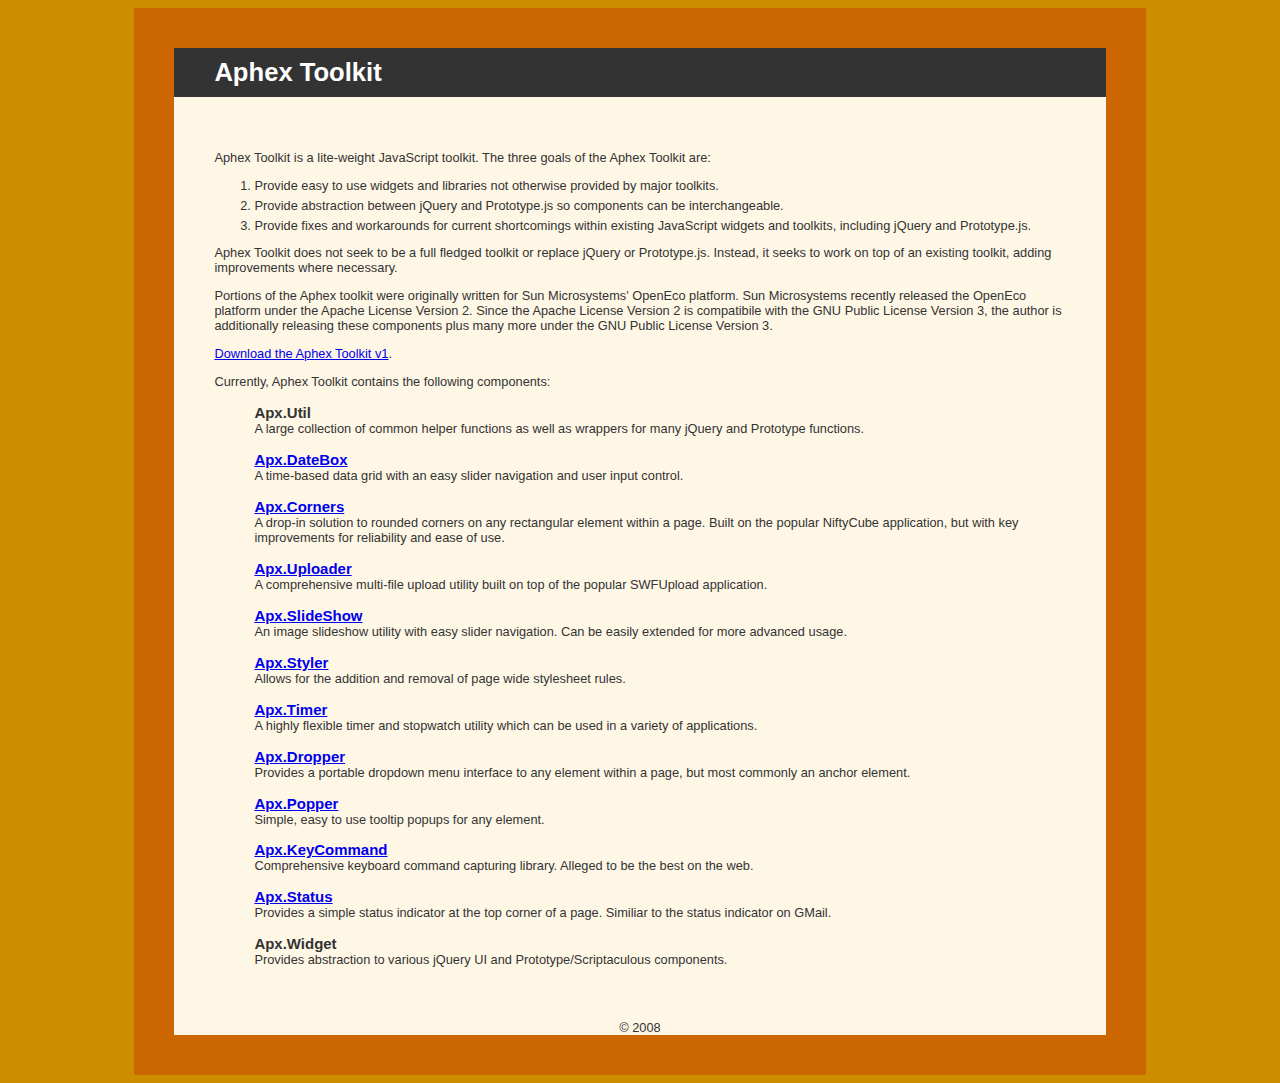
<file: index.html>
<html>
	<head>
		<title>Aphex Toolkit</title>
		<link rel="stylesheet" href="/main.css" />
	</head>
	<body>
		<div id="main">
			<h1><a href="/">Aphex Toolkit</a></h1>
			<div id="content">
				<p>
					Aphex Toolkit is a lite-weight JavaScript toolkit. The three goals of the Aphex Toolkit are:
				</p>
				<ol>
					<li>
						Provide easy to use widgets and libraries not otherwise provided by major toolkits.
					</li>
					<li>
						Provide abstraction between jQuery and Prototype.js so components can be interchangeable.
					</li>
					<li>
						Provide fixes and workarounds for current shortcomings within existing JavaScript widgets and toolkits, including jQuery and Prototype.js.
					</li>
				</ol>
				<p>
					Aphex Toolkit does not seek to be a full fledged toolkit or replace jQuery or Prototype.js. Instead, it seeks to work on top of an existing toolkit, adding improvements where necessary.
				</p>
				<p>
				  Portions of the Aphex toolkit were originally written for Sun Microsystems' OpenEco platform. Sun Microsystems recently released the OpenEco platform under the Apache License Version 2. Since the Apache License Version 2 is compatibile with the GNU Public License Version 3, the author is additionally releasing these components plus many more under the GNU Public License Version 3.
				</p>
				<p>
				  <a href="/download/AphexToolkit-1_0.zip">Download the Aphex Toolkit v1</a>.
				</p>
				<p>
					Currently, Aphex Toolkit contains the following components:
				</p>
				<ul id="utilities">
					<li>
						<h3><a>Apx.Util</a></h3>
						<p>
							A large collection of common helper functions as well as wrappers for many jQuery and Prototype functions.
						</p>
					</li>
					<li>
						<h3><a href="/code/Apx.DateBox/demo/">Apx.DateBox</a></h3>
						<p>
							A time-based data grid with an easy slider navigation and user input control.
						</p>
					</li>
					<li>
						<h3><a href="/code/Apx.Corners/demo/">Apx.Corners</a></h3>
						<p>
							A drop-in solution to rounded corners on any rectangular element within a page. Built on the popular NiftyCube application, but with key improvements for reliability and ease of use.
						</p>
					</li>
					<li>
						<h3><a href="/code/Apx.Uploader/demo/">Apx.Uploader</a></h3>
						<p>
							A comprehensive multi-file upload utility built on top of the popular SWFUpload application.
						</p>
					</li>
					<li>
						<h3><a href="/code/Apx.SlideShow/demo/">Apx.SlideShow</a></h3>
						<p>
							An image slideshow utility with easy slider navigation. Can be easily extended for more advanced usage.
						</p>
					</li>
					<li>
						<h3><a href="/code/Apx.Styler/demo/">Apx.Styler</a></h3>
						<p>
							Allows for the addition and removal of page wide stylesheet rules.
						</p>
					</li>
					<li>
						<h3><a href="/code/Apx.Timer/demo/">Apx.Timer</a></h3>
						<p>
							A highly flexible timer and stopwatch utility which can be used in a variety of applications.
						</p>
					</li>
					<li>
						<h3><a href="/code/Apx.Dropper/demo/">Apx.Dropper</a></h3>
						<p>
							Provides a portable dropdown menu interface to any element within a page, but most commonly an anchor element.
						</p>
					</li>
					<li>
						<h3><a href="/code/Apx.Popper/demo/">Apx.Popper</a></h3>
						<p>
							Simple, easy to use tooltip popups for any element.
						</p>
					</li>
					<li>
						<h3><a href="/code/Apx.KeyCommand/demo/">Apx.KeyCommand</a></h3>
						<p>
							Comprehensive keyboard command capturing library. Alleged to be the best on the web.
						</p>
					</li>
					<li>
						<h3><a href="/code/Apx.Status/demo/">Apx.Status</a></h3>
						<p>
							Provides a simple status indicator at the top corner of a page. Similiar to the status indicator on GMail.
						</p>
					</li>
					<li>
						<h3><a>Apx.Widget</a></h3>
						<p>
							Provides abstraction to various jQuery UI and Prototype/Scriptaculous components.
						</p>
					</li>
				</ul>
			</div>
			<div id="footer">&copy; 2008</div>
		</div>
	</body>
</html>
</file>
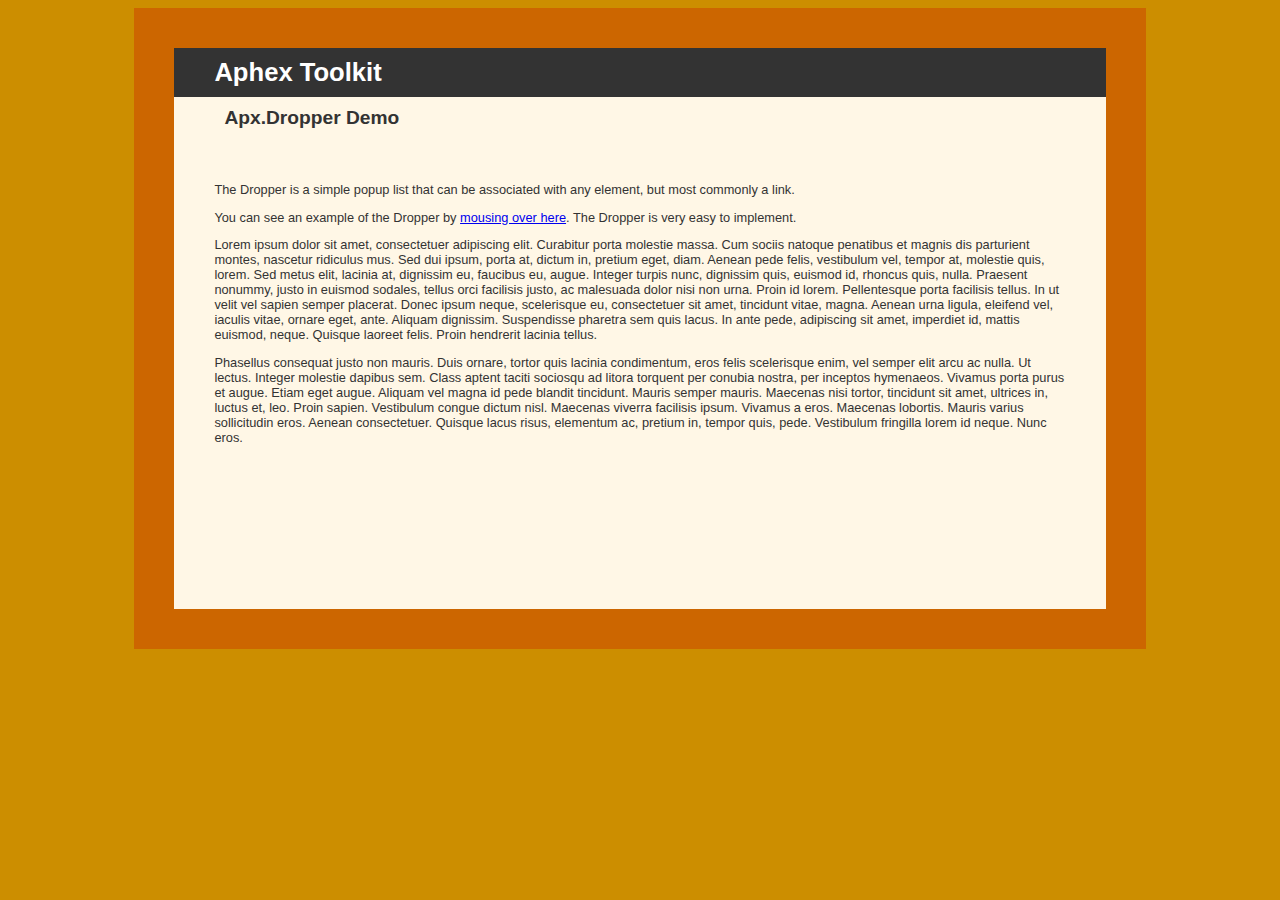
<file: Apx.Dropper/demo/index.html>
<!--
 Apx.Dropper Demo
 
 @package Aphex Toolkit
 @author Brendon Crawford <message144 at users dot sourceforge dotnet>
 @version	1.0
 @see http://toolkit.aphexcreations.net
 @created 2008-01-01
 @copyright
 
   Copyright 2007,2008 Brendon Crawford
 
 @license
 
   This program is free software: you can redistribute it and/or modify
   it under the terms of the GNU Affero General Public License as published by
   the Free Software Foundation, either version 3 of the License, or
   (at your option) any later version.
 
   This program is distributed in the hope that it will be useful,
   but WITHOUT ANY WARRANTY; without even the implied warranty of
   MERCHANTABILITY or FITNESS FOR A PARTICULAR PURPOSE.  See the
   GNU Affero General Public License for more details.
 
   You should have received a copy of the GNU Affero General Public License
   along with this program.  If not, see <http://www.gnu.org/licenses/>.
 
-->
<html>
	<head>
		<link rel="stylesheet" href="/main.css" />
		<script type="text/javascript" src="../../Apx/Apx.class.js?toolkit=JQuery&load=Dropper"></script>
	</head>
	<body>
		<div id="main">
			<h1><a href="/">Aphex Toolkit</a></h1>
			<h2>Apx.Dropper Demo</h2>
			<div id="content">
				<p>
					The Dropper is a simple popup list that can be associated with any element, but most commonly a link.
				</p>
				<p>
					You can see an example of the Dropper by <a href="#" title="{'Test':'http://yahoo.com','Foo':'#','Bar':'javascript:alert(1)'}" class="dropper args:mouse:150">mousing over here</a>. The Dropper is very easy to implement.
				</p>
				<p>
					Lorem ipsum dolor sit amet, consectetuer adipiscing elit. Curabitur porta molestie massa. Cum sociis natoque penatibus et magnis dis parturient montes, nascetur ridiculus mus. Sed dui ipsum, porta at, dictum in, pretium eget, diam. Aenean pede felis, vestibulum vel, tempor at, molestie quis, lorem. Sed metus elit, lacinia at, dignissim eu, faucibus eu, augue. Integer turpis nunc, dignissim quis, euismod id, rhoncus quis, nulla. Praesent nonummy, justo in euismod sodales, tellus orci facilisis justo, ac malesuada dolor nisi non urna. Proin id lorem. Pellentesque porta facilisis tellus. In ut velit vel sapien semper placerat. Donec ipsum neque, scelerisque eu, consectetuer sit amet, tincidunt vitae, magna. Aenean urna ligula, eleifend vel, iaculis vitae, ornare eget, ante. Aliquam dignissim. Suspendisse pharetra sem quis lacus. In ante pede, adipiscing sit amet, imperdiet id, mattis euismod, neque. Quisque laoreet felis. Proin hendrerit lacinia tellus.
				</p>
				<p>
					Phasellus consequat justo non mauris. Duis ornare, tortor quis lacinia condimentum, eros felis scelerisque enim, vel semper elit arcu ac nulla. Ut lectus. Integer molestie dapibus sem. Class aptent taciti sociosqu ad litora torquent per conubia nostra, per inceptos hymenaeos. Vivamus porta purus et augue. Etiam eget augue. Aliquam vel magna id pede blandit tincidunt. Mauris semper mauris. Maecenas nisi tortor, tincidunt sit amet, ultrices in, luctus et, leo. Proin sapien. Vestibulum congue dictum nisl. Maecenas viverra facilisis ipsum. Vivamus a eros. Maecenas lobortis. Mauris varius sollicitudin eros. Aenean consectetuer. Quisque lacus risus, elementum ac, pretium in, tempor quis, pede. Vestibulum fringilla lorem id neque. Nunc eros.
				</p>
			</div>
		</div>
	</body>
</html>
</file>
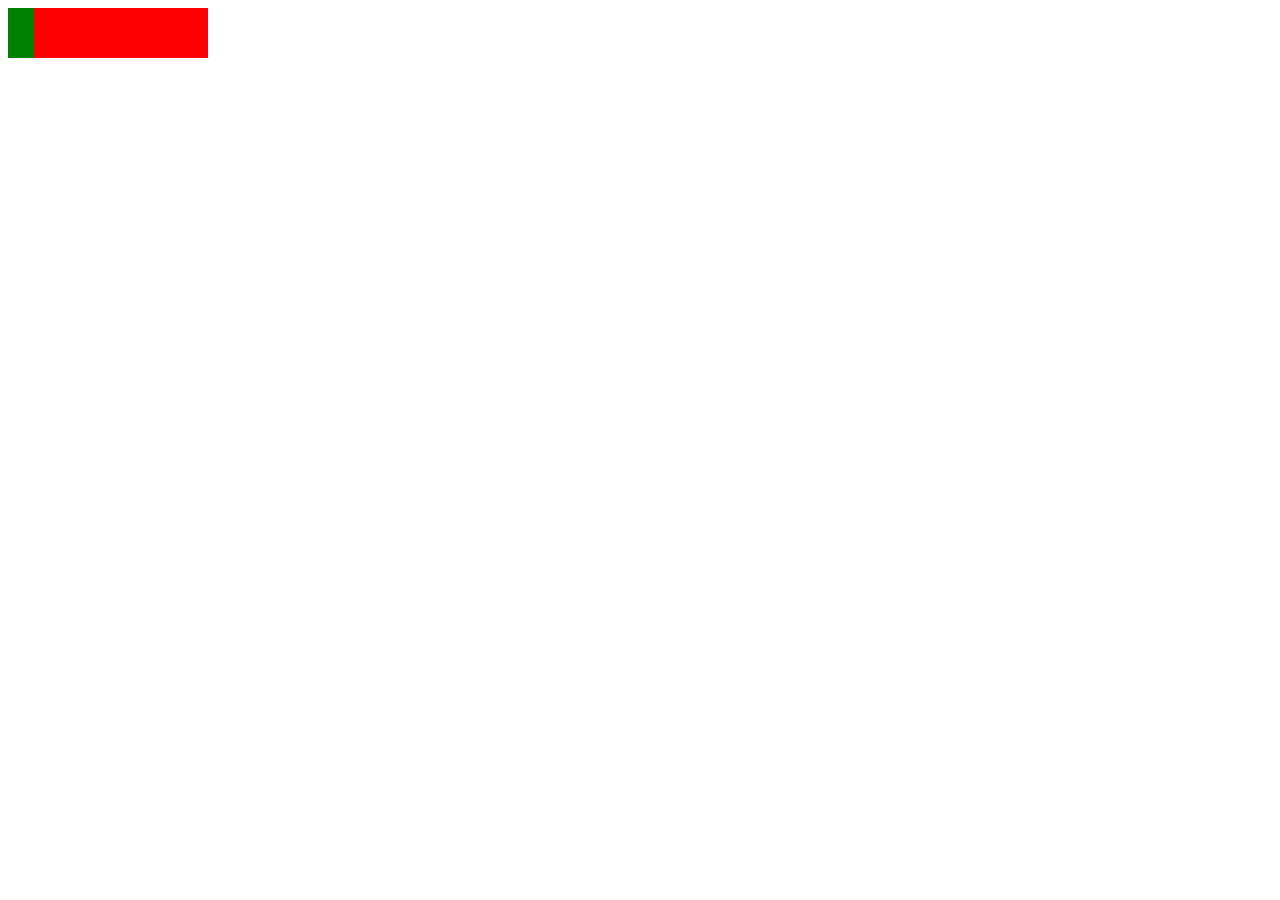
<file: Toolkits/JQuery/examples/ui.slider.html>
<html>
	<head>
		<style type="text/css">
			#sliderId
			{
				background-color : red;
				width : 200px;
				height : 50px;
			}
			#handle
			{
				background-color : green;
				width : 25px;
				height : 50px;
			}
		</style>
		<script type="text/javascript" src="../jquery.js"></script>
		<script type="text/javascript" src="../jquery.dimensions.js"></script>
		<script type="text/javascript" src="../ui.mouse.js"></script>
		<script type="text/javascript" src="../ui.slider.js"></script>
		<script type="text/javascript">
			$(window).bind("load",function(){
				$('#sliderId').slider({
					handle : '#handle',
					steps: 10,
					minValue: 0,
					maxValue: 10,
					slide : function() {
					 console.log(arguments);
					}
				});
			});
		</script>
	</head>
	<body>
		<div id="sliderId">
			<div id="handle"><span></span></div>	
		</div>
	</body>
</html>
</file>
<file: main.css>
body,
table,
td
{
	font-family : Lucida Grande, Geneva, Arial, Verdana, sans-serif;
	font-size : 80%;
}
body{
	background-color : #CC8E00;
	color : #333;
}
#main
{
	border : 40px solid #C60;
	margin : 0px 10% 0px 10%;
	background-color : #FFF7E6;
}
li
{
	margin-bottom : 5px;
}
h1
{
	margin : 0px;
	background-color : #333;
	padding : 10px 0px 10px 40px;
}
h1 a
{
	color : #FFF;
	text-decoration : none;
}
#content
{
	padding : 40px;
	min-height : 400px;
	height : expression('400px');
}
#utilities
{
	list-style-type : none;
}
#utilities p
{
	margin-top : 0px;
}
#utilities h3
{
	margin-bottom : 0px;
}
h2
{
	margin : 10px 0px 0px 50px;
}
#footer
{
	text-align : center;
}
</file>
